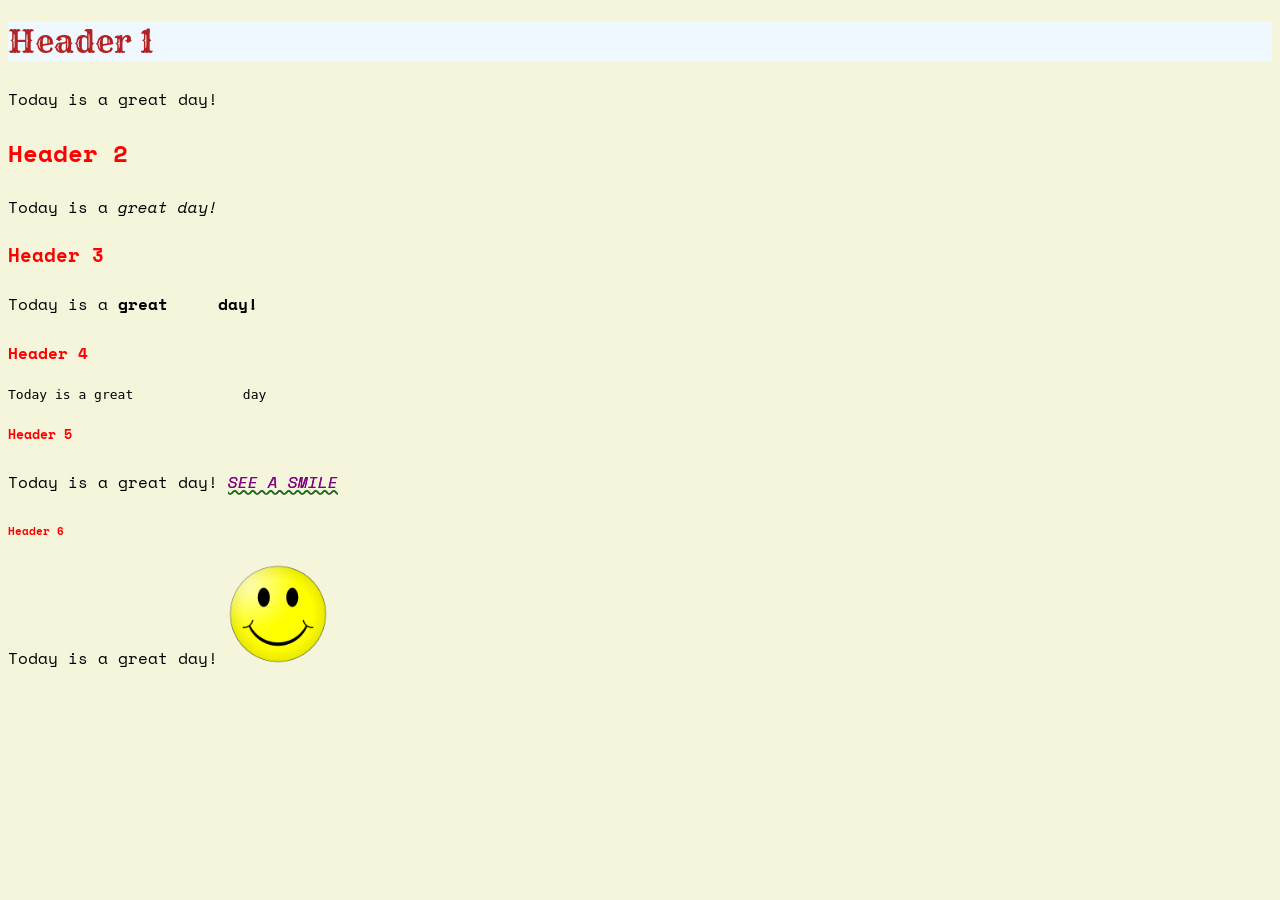
<file: index.html>
<!DOCTYPE html>
<html lang="en">
<head>
    <meta charset="UTF-8">
    <meta name="viewport" content="width=device-width, initial-scale=1.0">
    <title>Document</title>
    <link rel="stylesheet" href="css/style.css">
</head>
<body>
    <h1>Header 1</h1>
    <p>Today is a great day!</p>
    <h2>Header 2</h2>
    <p>Today is a <em>great day!</em></p>
    <h3>Header 3</h3>
    <p>Today is a <strong>great&nbsp;&nbsp;&nbsp;&nbsp;&nbsp;day! </strong></p>
    <h4>Header 4</h4>
    <p><pre>Today is a great              day</pre></p>
    <h5>Header 5</h5>
    <p>Today is a great day! <a href="https://en.wikipedia.org/wiki/Smiley#/media/File:Smiley.svg">See a smile</a></p>
    <h6>Header 6</h6>
    <p>Today is a great day!
        <a href="https://www.google.com/search?sca_esv=fec97c53437c9e90&rlz=1C5CHFA_enKR908KR908&sxsrf=APpeQnvSuW1nKYs_CL6O6Rw6Evf17s6Iwg:1789516742747&udm=2&fbs=[base64]&q=smile&sa=X&ved=2ahUKEwjAjJWu5fGWAxW8GFkFHePeGwYQtKgLegQIIxAB&biw=1300&bih=988&dpr=2#sv=CAMSURoyKhBlLUpjVjJ3Ri1UQkFvSm5NMg5KY1Yyd0YtVEJBb0puTToORUItN2w2ZDNlUFoxQ00gBCoXCgFzEhBlLUpjVjJ3Ri1UQkFvSm5NGAEwARgHIMSitvkLSggQARgBIAEoAQ">
            <img src="image/smile.jpg" alt="" width="100px">
        </a>
    </p>

</body>
</html>
</file>
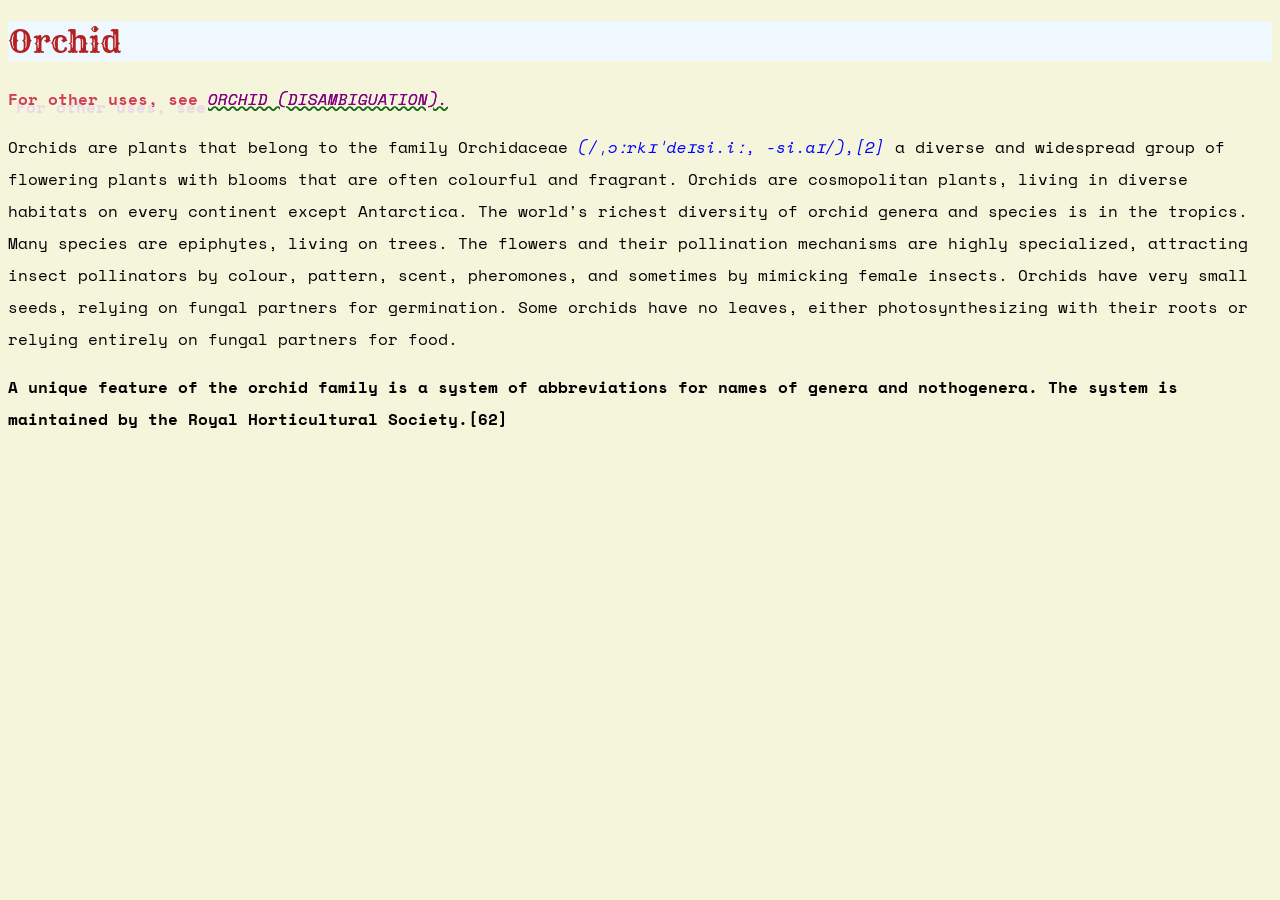
<file: cssdemo.html>
<!DOCTYPE html>
<html lang="en">
<head>
    <meta charset="UTF-8">
    <meta name="viewport" content="width=device-width, initial-scale=1.0">
    <title>Css Demo</title>

    <link rel="stylesheet" href="css/style.css">
</head>
<body>
    <h1>Orchid</h1>
    <p id="OrchidDisambig"
    class="footnote">For other uses, see <a href="https://en.wikipedia.org/wiki/Orchid">Orchid (disambiguation).</a></p>
    <p>Orchids are plants that belong to the family Orchidaceae <span class="classicalName">(/ˌɔːrkɪˈdeɪsi.iː, -si.aɪ/),[2]</span> a diverse and widespread group of flowering plants with blooms that are often colourful and fragrant. Orchids are cosmopolitan plants, living in diverse habitats on every continent except Antarctica. The world's richest diversity of orchid genera and species is in the tropics. Many species are epiphytes, living on trees. The flowers and their pollination mechanisms are highly specialized, attracting insect pollinators by colour, pattern, scent, pheromones, and sometimes by mimicking female insects. Orchids have very small seeds, relying on fungal partners for germination. Some orchids have no leaves, either photosynthesizing with their roots or relying entirely on fungal partners for food.</p>
 <p class="footnote"> A unique feature of the orchid family is a system of abbreviations for names of genera and nothogenera. The system is maintained by the Royal Horticultural Society.[62]
</p>   
</body>
</html>
</file>
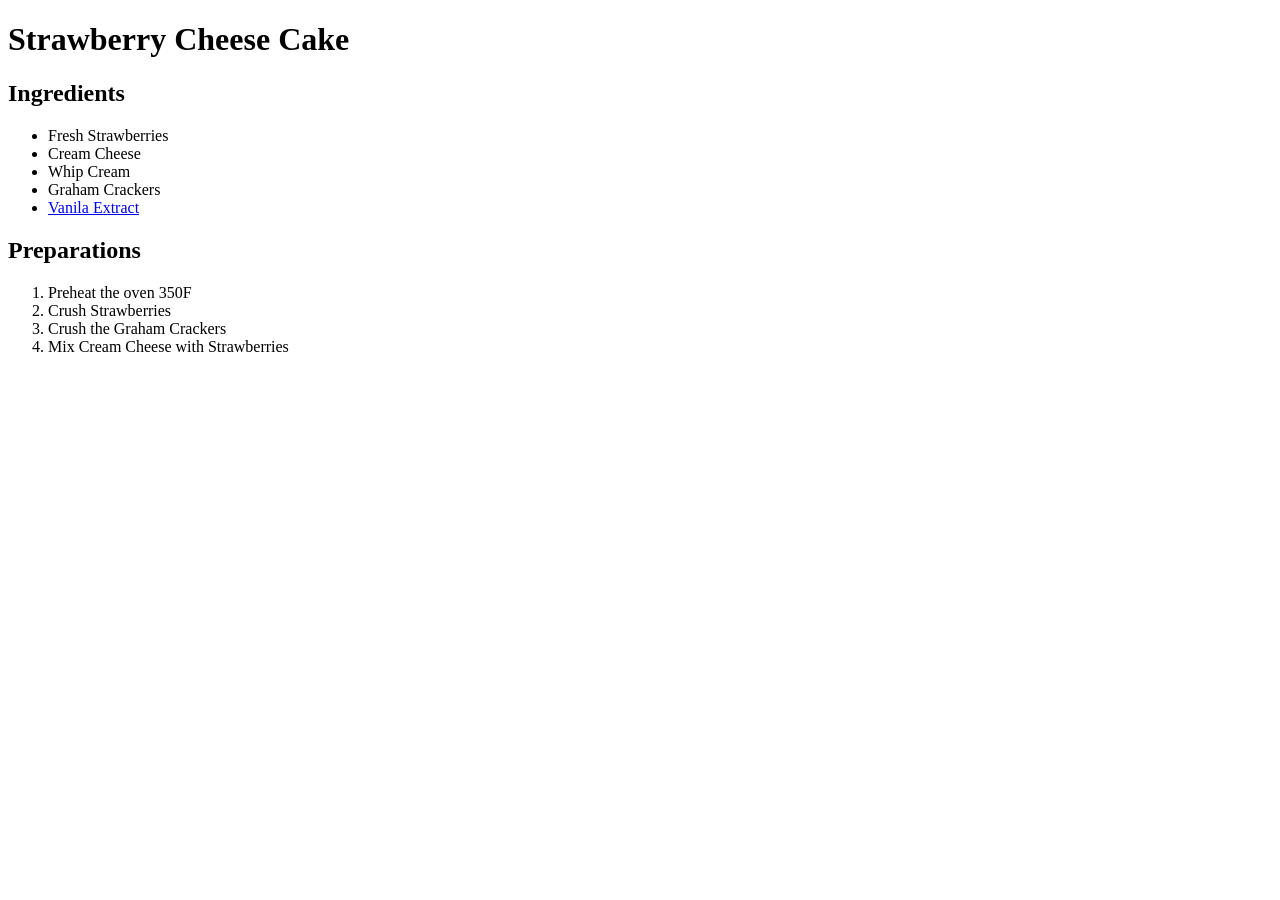
<file: list.html>
<!DOCTYPE html>
<html lang="en">
<head>
    <meta charset="UTF-8">
    <meta name="viewport" content="width=device-width, initial-scale=1.0">
    <title>List Demo</title>
</head>
<!--recipe for strawberry chese cake-->

<body>
    <h1>Strawberry Cheese Cake</h1>
    <h2>Ingredients</h2>
    <ul>
        <li>Fresh Strawberries</li>
        <li>Cream Cheese</li>
        <li>Whip Cream</li>
        <li>Graham Crackers</li>
        <li><a href="https://www.google.com/search?sca_esv=fec97c53437c9e90&rlz=1C5CHFA_enKR908KR908&sxsrf=APpeQnvQgHr3jUJ1yMnfLF5_NL9hH8uksA:1789517863073&udm=2&fbs=[base64]&q=vanilla+extract&sa=X&ved=2ahUKEwiWqLDE6fGWAxXcGFkFHfNvBI0QtKgLegQIGRAB&biw=1300&bih=988&dpr=2">Vanila Extract</a></li>
    </ul>
    <h2>Preparations</h2>
    <ol>
        <li>Preheat the oven 350F</li>
        <li>Crush Strawberries</li>
        <li>Crush the Graham Crackers</li>
        <li>Mix Cream Cheese with Strawberries</li>
    </ol>

    
</body>
</html>
</file>
<file: css/style.css>
@import url('https://fonts.googleapis.com/css2?family=Rye&family=Space+Mono:ital,wght@0,400;0,700;1,400;1,700&display=swap');

body{
    background-color: beige;
    font-family: Arial, Helvetica, sans-serif;
    
}

h1{
    font-family: "Rye", serif;
    font-weight: 400;
    font-style: normal;
    background-color: aliceblue;
    color: firebrick;
}

h2, h3, h4, h5, h6 {
    font-family: "Space Mono", monospace;
    color: red
    ;
}
p{
    line-height: 200%;
     font-family: "Space Mono", monospace;
     font-weight: 400;
     font-style: normal;
}

.footnote {
    font-weight: 700;
}

a{
    color: purple;
    font-weight: 400;
    font-style: italic;
    text-decoration: green wavy underline;
    text-transform: uppercase;
}

.classicalName {
    font-style: italic;
    color: blue;
}

#OrchidDisambig {
    color: rgb(209, 63, 87);
    text-shadow: 8px 8px #e8d8e8;
}

a {
    text-shadow: 0px 0px;
}
</file>
